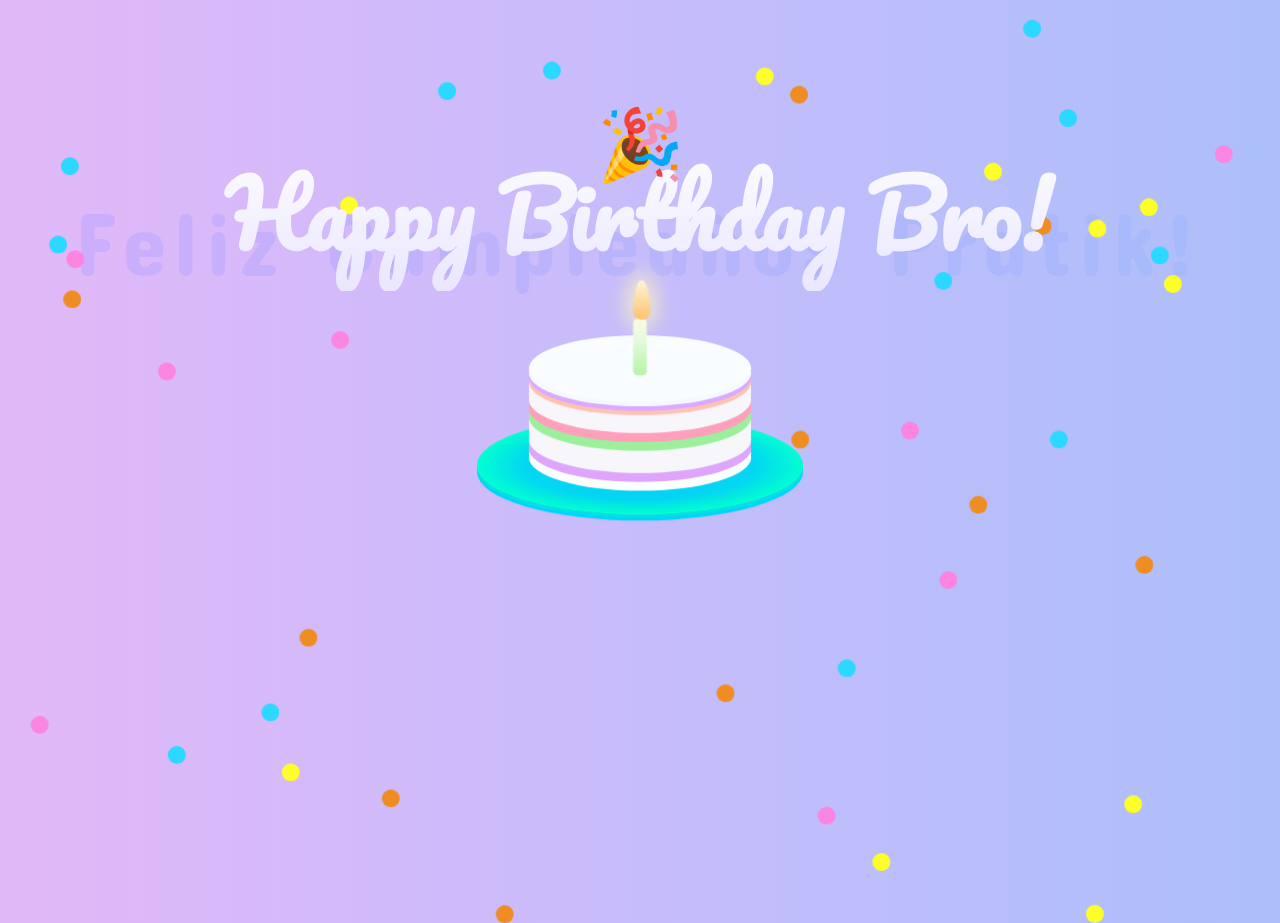
<file: index.html>
<!DOCTYPE html>
<html lang="zh" >

<head>
<meta charset="UTF-8">
<title>Happy Birthday!</title>



<link rel="stylesheet" href="./style.css">
 <!--加载
<link rel="stylesheet" type="text/css" href="loader.css">
 -->
</head>

<body>

  <div class="loader-container">
    <div class="loader"></div>
  </div>



<bokeh></bokeh>
<bokeh></bokeh>
<bokeh></bokeh>
<bokeh></bokeh>
<bokeh></bokeh>
<bokeh></bokeh>
<bokeh></bokeh>
<bokeh></bokeh>
<bokeh></bokeh>
<bokeh></bokeh>
<bokeh></bokeh>
<bokeh></bokeh>
<bokeh></bokeh>
<bokeh></bokeh>
<bokeh></bokeh>
<bokeh></bokeh>
<bokeh></bokeh>
<bokeh></bokeh>
<bokeh></bokeh>
<bokeh></bokeh>
<bokeh></bokeh>
<bokeh></bokeh>
<bokeh></bokeh>
<bokeh></bokeh>
<bokeh></bokeh>
<bokeh></bokeh>
<bokeh></bokeh>
<bokeh></bokeh>
<bokeh></bokeh>
<bokeh></bokeh>
<bokeh></bokeh>
<bokeh></bokeh>
<bokeh></bokeh>
<bokeh></bokeh>
<bokeh></bokeh>
<bokeh></bokeh>
<bokeh></bokeh>
<bokeh></bokeh>
<bokeh></bokeh>
<bokeh></bokeh>
<bokeh></bokeh>
<bokeh></bokeh>
<bokeh></bokeh>
<bokeh></bokeh>
<bokeh></bokeh>
<div class="mobile">最大化查看</div>
<div class="pyro">
<div class="before"></div>
<div class="after"></div>
</div>
<h1>Feliz Cumpleaños Pratik!</h1>
<h2>Happy Birthday Bro!</h2>
<span>🎉</span>
<div class="candle">
<div id="flame" class="lit"></div>
</div>

<div class="cake"></div>
<div class="plate"></div>
 <!--加载
<script src="loader.js"></script>
 -->
</body>

</html>
</file>
<file: style.css>
@import url("https://fonts.googleapis.com/css?family=Concert+One|Pacifico");
.mobile {
  position: fixed;
  text-align: center;
  width: 100%;
  top: 50px;
  font-size: 90px;
  display: block;
}

h1, h2, span {
  display: none;
}

@media screen and (min-width: 670px) {
  .mobile {
    display: none;
  }

  h1, h2, span {
    display: block;
  }

  body {
    background: linear-gradient(to right, #e2b8f7, #d4bafa, #c7bcfb, #b9befb, #acbff9);
    cursor: crosshair;
    perspective: 1000px;
    transform-style: preserve-3d;
    font-family: "Pacifico",cursive;
  }

  h1 {
    position: fixed;
    text-align: center;
    width: 100%;
    top: 120px;
    font-size: 90px;
    background: -webkit-linear-gradient(0deg, #ceadfc 0%, #a3bbfb 100%);
    -webkit-background-clip: text;
    -webkit-text-fill-color: transparent;
    font-family: 'Concert One', cursive;
    font-weight: 400;
    z-index: -1;
    letter-spacing: 6px;
  }

  span {
    position: fixed;
    text-align: center;
    width: 100%;
    top: 70px;
    font-size: 70px;
  }

  h2 {
    position: fixed;
    text-align: center;
    width: 100%;
    top: 50px;
    font-size: 90px;
    background: -webkit-linear-gradient(90deg, #e9e6ff 0%, white 100%);
    -webkit-background-clip: text;
    -webkit-text-fill-color: transparent;
  }

  bokeh {
    position: fixed;
    width: 2vmin;
    height: 2vmin;
    border-radius: 50%;
    animation-name: explosion;
    animation-iteration-count: infinite;
    animation-direction: reverse;
    animation-timing-function: cubic-bezier(0.84, 0.02, 1, 1);
  }
  bokeh:nth-child(1) {
    background-color: #2bd8ff;
    transform: translate(70.7404476506vw, 39.2982912115vh);
    animation-duration: 2.451477853s;
    animation-delay: -3.9090695973s;
  }
  bokeh:nth-child(2) {
    background-color: #feff28;
    transform: translate(21.390916309vw, 83.9320950239vh);
    animation-duration: 2.6082661613s;
    animation-delay: -2.4177632704s;
  }
  bokeh:nth-child(3) {
    background-color: #feff28;
    transform: translate(99.4707896083vw, 50.8779038063vh);
    animation-duration: 2.3934609219s;
    animation-delay: -4.9374235187s;
  }
  bokeh:nth-child(4) {
    background-color: #ef8d22;
    transform: translate(88.0762428158vw, 60.8758646268vh);
    animation-duration: 4.3745762554s;
    animation-delay: -4.2335574629s;
  }
  bokeh:nth-child(5) {
    background-color: #feff28;
    transform: translate(87.209776097vw, 87.4722435411vh);
    animation-duration: 2.6247180243s;
    animation-delay: -0.3571633852s;
  }
  bokeh:nth-child(6) {
    background-color: #feff28;
    transform: translate(67.5348277973vw, 93.8934516001vh);
    animation-duration: 3.0630744908s;
    animation-delay: -4.4890304964s;
  }
  bokeh:nth-child(7) {
    background-color: #feff28;
    transform: translate(51.2278043561vw, 39.0030857051vh);
    animation-duration: 3.1065374294s;
    animation-delay: -4.5619134997s;
  }
  bokeh:nth-child(8) {
    background-color: #fc85e1;
    transform: translate(63.2547804674vw, 88.7449965817vh);
    animation-duration: 2.8384921355s;
    animation-delay: -0.0965491775s;
  }
  bokeh:nth-child(9) {
    background-color: #fc85e1;
    transform: translate(1.7747115187vw, 78.6520215079vh);
    animation-duration: 4.3100039072s;
    animation-delay: -0.553894004s;
  }
  bokeh:nth-child(10) {
    background-color: #ef8d22;
    transform: translate(61.1915375825vw, 46.9592056036vh);
    animation-duration: 2.6244512022s;
    animation-delay: -4.5897035553s;
  }
  bokeh:nth-child(11) {
    background-color: #ef8d22;
    transform: translate(4.3118502657vw, 31.3689335931vh);
    animation-duration: 2.9020870937s;
    animation-delay: -0.0475365525s;
  }
  bokeh:nth-child(12) {
    background-color: #fc85e1;
    transform: translate(11.7124176675vw, 39.3853134156vh);
    animation-duration: 2.7165067308s;
    animation-delay: -0.3402677425s;
  }
  bokeh:nth-child(13) {
    background-color: #fc85e1;
    transform: translate(94.2835231134vw, 15.247368654vh);
    animation-duration: 3.1761028617s;
    animation-delay: -4.3999397039s;
  }
  bokeh:nth-child(14) {
    background-color: #ef8d22;
    transform: translate(22.7721270307vw, 68.9730094645vh);
    animation-duration: 3.6217481701s;
    animation-delay: -4.3121585024s;
  }
  bokeh:nth-child(15) {
    background-color: #2bd8ff;
    transform: translate(82.1182207545vw, 11.2392421851vh);
    animation-duration: 3.4960993434s;
    animation-delay: -3.7739573258s;
  }
  bokeh:nth-child(16) {
    background-color: #2bd8ff;
    transform: translate(19.7968006723vw, 77.2717558727vh);
    animation-duration: 3.1354637591s;
    animation-delay: -2.8370634184s;
  }
  bokeh:nth-child(17) {
    background-color: #feff28;
    transform: translate(84.4109063964vw, 23.5168492096vh);
    animation-duration: 4.3723964886s;
    animation-delay: -1.7390935649s;
  }
  bokeh:nth-child(18) {
    background-color: #fc85e1;
    transform: translate(72.7671083205vw, 62.5592027903vh);
    animation-duration: 4.4313534479s;
    animation-delay: -3.0082038529s;
  }
  bokeh:nth-child(19) {
    background-color: #2bd8ff;
    transform: translate(79.3141365436vw, 1.3143345978vh);
    animation-duration: 2.392781523s;
    animation-delay: -0.261672225s;
  }
  bokeh:nth-child(20) {
    background-color: #ef8d22;
    transform: translate(29.2041570725vw, 86.8219678576vh);
    animation-duration: 3.7180833613s;
    animation-delay: -1.7317238209s;
  }
  bokeh:nth-child(21) {
    background-color: #2bd8ff;
    transform: translate(72.3682688076vw, 29.3261143931vh);
    animation-duration: 3.5629502006s;
    animation-delay: -4.5261179684s;
  }
  bokeh:nth-child(22) {
    background-color: #2bd8ff;
    transform: translate(41.7909696011vw, 5.9456249418vh);
    animation-duration: 2.7586444687s;
    animation-delay: -1.2172526656s;
  }
  bokeh:nth-child(23) {
    background-color: #feff28;
    transform: translate(76.2571451639vw, 17.195474965vh);
    animation-duration: 4.4228449437s;
    animation-delay: -0.4973092974s;
  }
  bokeh:nth-child(24) {
    background-color: #2bd8ff;
    transform: translate(64.8267410528vw, 72.3685961754vh);
    animation-duration: 4.0308729373s;
    animation-delay: -3.4748753047s;
  }
  bokeh:nth-child(25) {
    background-color: #feff28;
    transform: translate(51.9640189709vw, 48.6043629666vh);
    animation-duration: 3.1974276784s;
    animation-delay: -1.6166953152s;
  }
  bokeh:nth-child(26) {
    background-color: #ef8d22;
    transform: translate(41.1498699458vw, 47.5398372353vh);
    animation-duration: 4.8552340393s;
    animation-delay: -0.9697552189s;
  }
  bokeh:nth-child(27) {
    background-color: #2bd8ff;
    transform: translate(81.3954514701vw, 46.9511786798vh);
    animation-duration: 2.767644001s;
    animation-delay: -2.7950220038s;
  }
  bokeh:nth-child(28) {
    background-color: #ef8d22;
    transform: translate(75.1070545511vw, 54.2036989448vh);
    animation-duration: 4.7036199387s;
    animation-delay: -1.0505926433s;
  }
  bokeh:nth-child(29) {
    background-color: #fc85e1;
    transform: translate(25.2485702636vw, 35.8851684261vh);
    animation-duration: 3.7316305594s;
    animation-delay: -1.828910888s;
  }
  bokeh:nth-child(30) {
    background-color: #2bd8ff;
    transform: translate(33.607420868vw, 8.2345981698vh);
    animation-duration: 2.7029717368s;
    animation-delay: -2.5500282063s;
  }
  bokeh:nth-child(31) {
    background-color: #fc85e1;
    transform: translate(4.5567738711vw, 26.915212362vh);
    animation-duration: 3.4355180075s;
    animation-delay: -0.5790819766s;
  }
  bokeh:nth-child(32) {
    background-color: #feff28;
    transform: translate(25.9501588313vw, 20.9473646869vh);
    animation-duration: 4.3830077577s;
    animation-delay: -4.6564701835s;
  }
  bokeh:nth-child(33) {
    background-color: #feff28;
    transform: translate(90.303759829vw, 29.6733774558vh);
    animation-duration: 2.6689654722s;
    animation-delay: -0.9045308203s;
  }
  bokeh:nth-child(34) {
    background-color: #2bd8ff;
    transform: translate(89.2836951603vw, 26.5025411567vh);
    animation-duration: 2.6426834256s;
    animation-delay: -4.8319924428s;
  }
  bokeh:nth-child(35) {
    background-color: #ef8d22;
    transform: translate(49.6593402454vw, 41.2989731288vh);
    animation-duration: 2.53627768s;
    animation-delay: -1.6992049899s;
  }
  bokeh:nth-child(36) {
    background-color: #ef8d22;
    transform: translate(55.3578105489vw, 75.1503457961vh);
    animation-duration: 2.9803742064s;
    animation-delay: -3.860230436s;
  }
  bokeh:nth-child(37) {
    background-color: #feff28;
    transform: translate(84.2137545181vw, 99.6489820089vh);
    animation-duration: 2.8525129053s;
    animation-delay: -1.909336042s;
  }
  bokeh:nth-child(38) {
    background-color: #feff28;
    transform: translate(58.4226829219vw, 6.6082231423vh);
    animation-duration: 4.1724251653s;
    animation-delay: -2.5373921442s;
  }
  bokeh:nth-child(39) {
    background-color: #2bd8ff;
    transform: translate(4.1325762908vw, 16.5826905712vh);
    animation-duration: 3.3196820224s;
    animation-delay: -0.1998524335s;
  }
  bokeh:nth-child(40) {
    background-color: #ef8d22;
    transform: translate(38.1082612566vw, 99.6828149038vh);
    animation-duration: 2.4716860672s;
    animation-delay: -3.804687821s;
  }
  bokeh:nth-child(41) {
    background-color: #ef8d22;
    transform: translate(80.1246196199vw, 23.2154454066vh);
    animation-duration: 3.9966714491s;
    animation-delay: -3.2041854036s;
  }
  bokeh:nth-child(42) {
    background-color: #2bd8ff;
    transform: translate(12.4867607956vw, 81.990153671vh);
    animation-duration: 4.3771268993s;
    animation-delay: -2.9204017862s;
  }
  bokeh:nth-child(43) {
    background-color: #feff28;
    transform: translate(88.4304689846vw, 21.1509289349vh);
    animation-duration: 2.4345176476s;
    animation-delay: -1.7879472609s;
  }
  bokeh:nth-child(44) {
    background-color: #fc85e1;
    transform: translate(69.7647889352vw, 45.9607535566vh);
    animation-duration: 4.3935398987s;
    animation-delay: -3.4611102331s;
  }
  bokeh:nth-child(45) {
    background-color: #ef8d22;
    transform: translate(61.1024281766vw, 8.6360893002vh);
    animation-duration: 3.7418427756s;
    animation-delay: -0.8676250685s;
  }
  bokeh:nth-child(46) {
    background-color: #2bd8ff;
    transform: translate(3.2214371062vw, 25.2935105902vh);
    animation-duration: 3.074683766s;
    animation-delay: -0.4965853318s;
  }
  bokeh:nth-child(47) {
    background-color: #feff28;
    transform: translate(74.1716691607vw, 3.1894365936vh);
    animation-duration: 4.4907628187s;
    animation-delay: -2.968930085s;
  }
  bokeh:nth-child(48) {
    background-color: #fc85e1;
    transform: translate(71.7485884871vw, 81.5140808668vh);
    animation-duration: 4.6478212704s;
    animation-delay: -2.4913789916s;
  }
  bokeh:nth-child(49) {
    background-color: #ef8d22;
    transform: translate(68.5706834892vw, 26.9999891094vh);
    animation-duration: 4.4816990552s;
    animation-delay: -4.3381289066s;
  }
  bokeh:nth-child(50) {
    background-color: #ef8d22;
    transform: translate(41.4062073866vw, 53.7404657598vh);
    animation-duration: 3.4662897168s;
    animation-delay: -3.0623966223s;
  }
  bokeh:nth-child(51) {
    background-color: #ef8d22;
    transform: translate(87.7275522899vw, 57.8586420239vh);
    animation-duration: 4.5492821401s;
    animation-delay: -3.9375445372s;
  }
  bokeh:nth-child(52) {
    background-color: #fc85e1;
    transform: translate(98.2142162683vw, 57.3579443658vh);
    animation-duration: 2.8023852526s;
    animation-delay: -2.8018360542s;
  }
  bokeh:nth-child(53) {
    background-color: #ef8d22;
    transform: translate(58.9158153095vw, 2.5851120782vh);
    animation-duration: 4.8828427898s;
    animation-delay: -4.0170178676s;
  }
  bokeh:nth-child(54) {
    background-color: #feff28;
    transform: translate(21.8232629797vw, 30.541333487vh);
    animation-duration: 4.1215064165s;
    animation-delay: -1.7175877986s;
  }
  bokeh:nth-child(55) {
    background-color: #fc85e1;
    transform: translate(13.5806715283vw, 97.9236982484vh);
    animation-duration: 3.5107176799s;
    animation-delay: -2.201395581s;
  }
  bokeh:nth-child(56) {
    background-color: #feff28;
    transform: translate(14.4730253941vw, 70.3026987242vh);
    animation-duration: 2.8655370997s;
    animation-delay: -4.5406682184s;
  }
  bokeh:nth-child(57) {
    background-color: #feff28;
    transform: translate(8.9309655313vw, 17.5932162599vh);
    animation-duration: 3.8738411593s;
    animation-delay: -0.7726217596s;
  }
  bokeh:nth-child(58) {
    background-color: #fc85e1;
    transform: translate(37.5050301898vw, 74.5977925362vh);
    animation-duration: 2.8543587537s;
    animation-delay: -0.6382727009s;
  }
  bokeh:nth-child(59) {
    background-color: #fc85e1;
    transform: translate(44.1369706808vw, 19.0224357251vh);
    animation-duration: 3.4677241213s;
    animation-delay: -0.3790625881s;
  }
  bokeh:nth-child(60) {
    background-color: #ef8d22;
    transform: translate(89.9172143086vw, 60.5896372203vh);
    animation-duration: 2.2591286422s;
    animation-delay: -3.3436293949s;
  }
  bokeh:nth-child(61) {
    background-color: #2bd8ff;
    transform: translate(86.129997629vw, 57.7175593668vh);
    animation-duration: 3.3394070906s;
    animation-delay: -1.2058207724s;
  }
  bokeh:nth-child(62) {
    background-color: #ef8d22;
    transform: translate(62.6094040216vw, 64.6028247058vh);
    animation-duration: 2.7708027023s;
    animation-delay: -1.3248560361s;
  }
  bokeh:nth-child(63) {
    background-color: #fc85e1;
    transform: translate(1.4935870167vw, 49.1580693638vh);
    animation-duration: 4.0753471222s;
    animation-delay: -1.1042384607s;
  }
  bokeh:nth-child(64) {
    background-color: #ef8d22;
    transform: translate(49.4229799547vw, 14.4558125829vh);
    animation-duration: 4.6042743538s;
    animation-delay: -1.5068368619s;
  }
  bokeh:nth-child(65) {
    background-color: #2bd8ff;
    transform: translate(24.1752717226vw, 44.959300202vh);
    animation-duration: 2.7140677085s;
    animation-delay: -4.1288509334s;
  }
  bokeh:nth-child(66) {
    background-color: #2bd8ff;
    transform: translate(47.8734263303vw, 94.391925096vh);
    animation-duration: 4.5332114735s;
    animation-delay: -2.9163200431s;
  }
  bokeh:nth-child(67) {
    background-color: #ef8d22;
    transform: translate(78.8655189976vw, 86.980092905vh);
    animation-duration: 2.3004360444s;
    animation-delay: -2.2638107753s;
  }
  bokeh:nth-child(68) {
    background-color: #feff28;
    transform: translate(9.900688433vw, 44.1486399622vh);
    animation-duration: 4.5713456324s;
    animation-delay: -1.6496695177s;
  }
  bokeh:nth-child(69) {
    background-color: #fc85e1;
    transform: translate(69.5673498579vw, 22.4102469728vh);
    animation-duration: 4.5195536497s;
    animation-delay: -2.4477867877s;
  }
  bokeh:nth-child(70) {
    background-color: #fc85e1;
    transform: translate(11.1928628475vw, 56.5732657592vh);
    animation-duration: 4.2452477565s;
    animation-delay: -4.784497837s;
  }
  bokeh:nth-child(71) {
    background-color: #feff28;
    transform: translate(55.2490898496vw, 28.0060803314vh);
    animation-duration: 2.4738318304s;
    animation-delay: -4.2575550351s;
  }
  bokeh:nth-child(72) {
    background-color: #ef8d22;
    transform: translate(47.5206781163vw, 98.1803905721vh);
    animation-duration: 4.4299041867s;
    animation-delay: -1.6544913646s;
  }
  bokeh:nth-child(73) {
    background-color: #fc85e1;
    transform: translate(3.3800457033vw, 87.8857972808vh);
    animation-duration: 2.1543860283s;
    animation-delay: -1.5361790929s;
  }
  bokeh:nth-child(74) {
    background-color: #feff28;
    transform: translate(50.2022983803vw, 53.6621206454vh);
    animation-duration: 3.5498075114s;
    animation-delay: -1.622928478s;
  }
  bokeh:nth-child(75) {
    background-color: #2bd8ff;
    transform: translate(61.4792038272vw, 49.9574099775vh);
    animation-duration: 4.3023511502s;
    animation-delay: -2.5662268689s;
  }
  bokeh:nth-child(76) {
    background-color: #2bd8ff;
    transform: translate(96.8566584025vw, 62.4294941633vh);
    animation-duration: 3.0488542535s;
    animation-delay: -3.2247802825s;
  }
  bokeh:nth-child(77) {
    background-color: #ef8d22;
    transform: translate(39.2082016768vw, 31.510327441vh);
    animation-duration: 3.3263311044s;
    animation-delay: -4.8680742107s;
  }
  bokeh:nth-child(78) {
    background-color: #ef8d22;
    transform: translate(96.5195887397vw, 10.3731475626vh);
    animation-duration: 4.2409467825s;
    animation-delay: -0.7158376764s;
  }
  bokeh:nth-child(79) {
    background-color: #fc85e1;
    transform: translate(60.3099737688vw, 98.3753373411vh);
    animation-duration: 2.5537973442s;
    animation-delay: -0.63998392s;
  }
  bokeh:nth-child(80) {
    background-color: #ef8d22;
    transform: translate(11.5967388759vw, 14.9299043275vh);
    animation-duration: 2.8098590221s;
    animation-delay: -2.4370859968s;
  }
  bokeh:nth-child(81) {
    background-color: #ef8d22;
    transform: translate(74.1223777298vw, 70.1971631522vh);
    animation-duration: 4.2838589963s;
    animation-delay: -3.7401444523s;
  }
  bokeh:nth-child(82) {
    background-color: #feff28;
    transform: translate(84.1015262739vw, 81.3441360981vh);
    animation-duration: 3.2939592107s;
    animation-delay: -1.9150983315s;
  }
  bokeh:nth-child(83) {
    background-color: #fc85e1;
    transform: translate(0.7106752653vw, 36.7850329091vh);
    animation-duration: 4.8849572533s;
    animation-delay: -1.6034485131s;
  }
  bokeh:nth-child(84) {
    background-color: #ef8d22;
    transform: translate(87.8717119902vw, 89.8137587323vh);
    animation-duration: 4.4917909367s;
    animation-delay: -0.6839290268s;
  }
  bokeh:nth-child(85) {
    background-color: #fc85e1;
    transform: translate(57.2928640388vw, 75.8426881671vh);
    animation-duration: 3.1987712966s;
    animation-delay: -0.7031902792s;
  }
  bokeh:nth-child(86) {
    background-color: #fc85e1;
    transform: translate(95.0682843643vw, 18.2581374607vh);
    animation-duration: 2.8925956423s;
    animation-delay: -1.0572694348s;
  }
  bokeh:nth-child(87) {
    background-color: #fc85e1;
    transform: translate(59.0707981851vw, 48.7661464606vh);
    animation-duration: 2.6026617399s;
    animation-delay: -4.8628976688s;
  }
  bokeh:nth-child(88) {
    background-color: #fc85e1;
    transform: translate(41.8052009135vw, 3.1629584265vh);
    animation-duration: 3.9945698031s;
    animation-delay: -3.2234605093s;
  }
  bokeh:nth-child(89) {
    background-color: #2bd8ff;
    transform: translate(47.1542426485vw, 6.2335870209vh);
    animation-duration: 3.2101759535s;
    animation-delay: -4.3446493263s;
  }
  bokeh:nth-child(90) {
    background-color: #feff28;
    transform: translate(55.1752701425vw, 47.3028980994vh);
    animation-duration: 3.7706786674s;
    animation-delay: -3.1945484167s;
  }
  bokeh:nth-child(91) {
    background-color: #2bd8ff;
    transform: translate(64.3680183118vw, 70.2328105992vh);
    animation-duration: 4.9905256372s;
    animation-delay: -3.3445529913s;
  }
  bokeh:nth-child(92) {
    background-color: #fc85e1;
    transform: translate(57.1140237902vw, 90.0487890223vh);
    animation-duration: 3.8901112768s;
    animation-delay: -1.6312829089s;
  }
  bokeh:nth-child(93) {
    background-color: #feff28;
    transform: translate(79.8479180254vw, 50.5459436949vh);
    animation-duration: 2.0763765466s;
    animation-delay: -2.2578885579s;
  }
  bokeh:nth-child(94) {
    background-color: #feff28;
    transform: translate(19.6698287233vw, 25.3724994599vh);
    animation-duration: 2.3036069206s;
    animation-delay: -4.4809995763s;
  }
  bokeh:nth-child(95) {
    background-color: #fc85e1;
    transform: translate(53.2976851652vw, 47.9411811828vh);
    animation-duration: 4.0118610481s;
    animation-delay: -4.5248562455s;
  }
  bokeh:nth-child(96) {
    background-color: #feff28;
    transform: translate(39.9679535656vw, 74.256254716vh);
    animation-duration: 3.4959949039s;
    animation-delay: -3.4307375377s;
  }
  bokeh:nth-child(97) {
    background-color: #feff28;
    transform: translate(22.0090368657vw, 87.5674469503vh);
    animation-duration: 2.1309873931s;
    animation-delay: -2.9910336889s;
  }
  bokeh:nth-child(98) {
    background-color: #ef8d22;
    transform: translate(19.475671768vw, 52.8257337375vh);
    animation-duration: 2.0885845263s;
    animation-delay: -3.3263154797s;
  }
  bokeh:nth-child(99) {
    background-color: #ef8d22;
    transform: translate(64.559290293vw, 91.8668029819vh);
    animation-duration: 4.6404932212s;
    animation-delay: -4.9311549742s;
  }
  bokeh:nth-child(100) {
    background-color: #fc85e1;
    transform: translate(23.7654664572vw, 23.0565546063vh);
    animation-duration: 2.4373894218s;
    animation-delay: -3.7747104339s;
  }

  @keyframes explosion {
    0% {
      opacity: 0;
    }
    70% {
      opacity: 1;
    }
    100% {
      transform: translate(50vw, 100vh);
    }
  }
  .cake {
    position: relative;
    top: 250px;
    margin: auto;
    width: 200px;
    height: 60px;
    background: #f9fdff;
    border-radius: 100%;
    transform: translateZ(100px);
    box-shadow: 0px 4px 0px #f4f9fd,  0px 8px 0px #dba9ff,  0px 12px 0px #fec3b3,  0px 16px 0px #f7f6fb,  0px 20px 0px #f7f6fb,  0px 24px 0px #f7f6fb, 0px 28px 0px #f7f6fb, 0px 32px 0px #fea0bb, 0px 36px 0px #fea0bb, 0px 40px 0px #9cef9d, 0px 44px 0px #9cef9d,  0px 48px 0px #f7f6fb,  0px 52px 0px #f7f6fb,  0px 56px 0px #f7f6fb,  0px 60px 0px #f7f6fb,  0px 64px 0px #f7f6fb,  0px 68px 0px #dfa5fc,  0px 72px 0px #dfa5fc,  0px 76px 0px #fafffe,  0px 80px 0px #fafffe;
  }

  .plate {
    position: absolute;
    height: 90px;
    width: 300px;
    bottom: -95px;
    left: 50%;
    top: 380px;
    margin-left: -150px;
    border-radius: 100%;
    background: radial-gradient(ellipse closest-side at center, #08c7fe 0%, #04d7f2 71%, #02ffd0 100%);
    box-shadow: 0px 3px 0px #00e2e1, 0px 6px 0px #00d3fb;
    transform: translateZ(80px);
  }

  .candle {
    position: relative;
    height: 50px;
    width: 12px;
    top: 280px;
    margin: auto;
    background: linear-gradient(0deg, #b7f4a7 0%, white 100%);
    border-radius: 4px;
    transform: translateZ(120px);
  }

  #flame {
    position: absolute;
    z-index: 10;
  }

  .lit {
    background: linear-gradient(to bottom, #FFF6D9, #FBC36C);
    width: 15px;
    height: 35px;
    /*  Info on border radius. http://www.css3.info/preview/rounded-border/ */
    border-top-left-radius: 10px 35px;
    border-top-right-radius: 10px 35px;
    border-bottom-right-radius: 10px 10px;
    border-bottom-left-radius: 10px 10px;
    top: -34px;
    margin: auto;
    /*   http://www.css3.info/preview/box-shadow/ */
    box-shadow: 0 0 17px 7px rgba(251, 246, 190, 0.71);
    transform-origin: bottom;
    animation: flicker 1s ease-in-out alternate infinite;
  }

  @keyframes flicker {
    0% {
      transform: skewX(5deg);
      box-shadow: 0 0 17px 10px rgba(251, 246, 190, 0.71);
    }
    25% {
      transform: skewX(-5deg);
      box-shadow: 0 0 17px 5px rgba(251, 246, 190, 0.71);
    }
    50% {
      transform: skewX(10deg);
      box-shadow: 0 0 17px 7px rgba(251, 246, 190, 0.71);
    }
    75% {
      transform: skewX(-10deg);
      box-shadow: 0 0 17px 5px rgba(251, 246, 190, 0.71);
    }
    100% {
      transform: skewX(5deg);
      box-shadow: 0 0 17px 10px rgba(251, 246, 190, 0.71);
    }
  }
  .pyro > .before, .pyro > .after {
    position: fixed;
    width: 5px;
    height: 5px;
    border-radius: 50%;
    box-shadow: 0 0 #fff, 0 0 #fff, 0 0 #fff, 0 0 #fff, 0 0 #fff, 0 0 #fff, 0 0 #fff, 0 0 #fff, 0 0 #fff, 0 0 #fff, 0 0 #fff, 0 0 #fff, 0 0 #fff, 0 0 #fff, 0 0 #fff, 0 0 #fff, 0 0 #fff, 0 0 #fff, 0 0 #fff, 0 0 #fff, 0 0 #fff, 0 0 #fff, 0 0 #fff, 0 0 #fff, 0 0 #fff, 0 0 #fff, 0 0 #fff, 0 0 #fff, 0 0 #fff, 0 0 #fff, 0 0 #fff, 0 0 #fff, 0 0 #fff, 0 0 #fff, 0 0 #fff, 0 0 #fff, 0 0 #fff, 0 0 #fff, 0 0 #fff, 0 0 #fff, 0 0 #fff, 0 0 #fff, 0 0 #fff, 0 0 #fff, 0 0 #fff, 0 0 #fff, 0 0 #fff, 0 0 #fff, 0 0 #fff, 0 0 #fff, 0 0 #fff;
    -moz-animation: 1s bang ease-out infinite backwards, 1s gravity ease-in infinite backwards, 5s position linear infinite backwards;
    -webkit-animation: 1s bang ease-out infinite backwards, 1s gravity ease-in infinite backwards, 5s position linear infinite backwards;
    -o-animation: 1s bang ease-out infinite backwards, 1s gravity ease-in infinite backwards, 5s position linear infinite backwards;
    -ms-animation: 1s bang ease-out infinite backwards, 1s gravity ease-in infinite backwards, 5s position linear infinite backwards;
    animation: 1s bang ease-out infinite backwards, 1s gravity ease-in infinite backwards, 5s position linear infinite backwards;
  }

  .pyro > .after {
    -moz-animation-delay: 1.25s, 1.25s, 1.25s;
    -webkit-animation-delay: 1.25s, 1.25s, 1.25s;
    -o-animation-delay: 1.25s, 1.25s, 1.25s;
    -ms-animation-delay: 1.25s, 1.25s, 1.25s;
    animation-delay: 1.25s, 1.25s, 1.25s;
    -moz-animation-duration: 1.25s, 1.25s, 6.25s;
    -webkit-animation-duration: 1.25s, 1.25s, 6.25s;
    -o-animation-duration: 1.25s, 1.25s, 6.25s;
    -ms-animation-duration: 1.25s, 1.25s, 6.25s;
    animation-duration: 1.25s, 1.25s, 6.25s;
  }

  @-webkit-keyframes bang {
    to {
      box-shadow: -110px -104.6666666667px #00ff51, -3px 36.3333333333px #5eff00, 249px -295.6666666667px #00ff84, -165px -32.6666666667px #ff00e6, 49px -14.6666666667px #ff6600, -2px -370.6666666667px #00ddff, 60px -245.6666666667px #ddff00, 135px -205.6666666667px #00a6ff, 139px -204.6666666667px #ff00fb, -36px -155.6666666667px #00ff48, -75px 8.3333333333px #00ff84, -202px -139.6666666667px #00ff0d, 123px -84.6666666667px #00ffaa, 37px -396.6666666667px #6aff00, -157px -134.6666666667px #ff5900, 7px 6.3333333333px #ffbb00, 222px -15.6666666667px #66ff00, -114px -40.6666666667px #ffb700, -127px -49.6666666667px #ffb300, 130px -63.6666666667px #0080ff, 139px -11.6666666667px #0077ff, -167px -301.6666666667px #ff00e6, 55px -222.6666666667px #62ff00, 12px -10.6666666667px #95ff00, -240px -114.6666666667px #ff9900, -78px -210.6666666667px blue, 175px -142.6666666667px #3700ff, 83px -316.6666666667px #ff00c4, 69px -390.6666666667px #ff0040, -168px -361.6666666667px #00aaff, -44px -87.6666666667px #0040ff, 235px -415.6666666667px #ffae00, 45px 55.3333333333px #00ff0d, -61px -2.6666666667px #e600ff, -225px -59.6666666667px #59ff00, -30px 48.3333333333px #00f7ff, 211px -170.6666666667px #f700ff, -165px -209.6666666667px #37ff00, -131px -306.6666666667px #00ff66, -137px 54.3333333333px red, 42px -397.6666666667px #00e1ff, 230px -250.6666666667px #ff4d00, -172px -335.6666666667px #000dff, 143px -342.6666666667px #04ff00, -76px -194.6666666667px #fff200, -237px -166.6666666667px #00a6ff, -172px -178.6666666667px #d0ff00, 51px -72.6666666667px #1500ff, -206px 34.3333333333px #ff0015, 51px 11.3333333333px #ff0400, -149px -215.6666666667px #ff0048;
    }
  }
  @-moz-keyframes bang {
    to {
      box-shadow: -110px -104.6666666667px #00ff51, -3px 36.3333333333px #5eff00, 249px -295.6666666667px #00ff84, -165px -32.6666666667px #ff00e6, 49px -14.6666666667px #ff6600, -2px -370.6666666667px #00ddff, 60px -245.6666666667px #ddff00, 135px -205.6666666667px #00a6ff, 139px -204.6666666667px #ff00fb, -36px -155.6666666667px #00ff48, -75px 8.3333333333px #00ff84, -202px -139.6666666667px #00ff0d, 123px -84.6666666667px #00ffaa, 37px -396.6666666667px #6aff00, -157px -134.6666666667px #ff5900, 7px 6.3333333333px #ffbb00, 222px -15.6666666667px #66ff00, -114px -40.6666666667px #ffb700, -127px -49.6666666667px #ffb300, 130px -63.6666666667px #0080ff, 139px -11.6666666667px #0077ff, -167px -301.6666666667px #ff00e6, 55px -222.6666666667px #62ff00, 12px -10.6666666667px #95ff00, -240px -114.6666666667px #ff9900, -78px -210.6666666667px blue, 175px -142.6666666667px #3700ff, 83px -316.6666666667px #ff00c4, 69px -390.6666666667px #ff0040, -168px -361.6666666667px #00aaff, -44px -87.6666666667px #0040ff, 235px -415.6666666667px #ffae00, 45px 55.3333333333px #00ff0d, -61px -2.6666666667px #e600ff, -225px -59.6666666667px #59ff00, -30px 48.3333333333px #00f7ff, 211px -170.6666666667px #f700ff, -165px -209.6666666667px #37ff00, -131px -306.6666666667px #00ff66, -137px 54.3333333333px red, 42px -397.6666666667px #00e1ff, 230px -250.6666666667px #ff4d00, -172px -335.6666666667px #000dff, 143px -342.6666666667px #04ff00, -76px -194.6666666667px #fff200, -237px -166.6666666667px #00a6ff, -172px -178.6666666667px #d0ff00, 51px -72.6666666667px #1500ff, -206px 34.3333333333px #ff0015, 51px 11.3333333333px #ff0400, -149px -215.6666666667px #ff0048;
    }
  }
  @-o-keyframes bang {
    to {
      box-shadow: -110px -104.6666666667px #00ff51, -3px 36.3333333333px #5eff00, 249px -295.6666666667px #00ff84, -165px -32.6666666667px #ff00e6, 49px -14.6666666667px #ff6600, -2px -370.6666666667px #00ddff, 60px -245.6666666667px #ddff00, 135px -205.6666666667px #00a6ff, 139px -204.6666666667px #ff00fb, -36px -155.6666666667px #00ff48, -75px 8.3333333333px #00ff84, -202px -139.6666666667px #00ff0d, 123px -84.6666666667px #00ffaa, 37px -396.6666666667px #6aff00, -157px -134.6666666667px #ff5900, 7px 6.3333333333px #ffbb00, 222px -15.6666666667px #66ff00, -114px -40.6666666667px #ffb700, -127px -49.6666666667px #ffb300, 130px -63.6666666667px #0080ff, 139px -11.6666666667px #0077ff, -167px -301.6666666667px #ff00e6, 55px -222.6666666667px #62ff00, 12px -10.6666666667px #95ff00, -240px -114.6666666667px #ff9900, -78px -210.6666666667px blue, 175px -142.6666666667px #3700ff, 83px -316.6666666667px #ff00c4, 69px -390.6666666667px #ff0040, -168px -361.6666666667px #00aaff, -44px -87.6666666667px #0040ff, 235px -415.6666666667px #ffae00, 45px 55.3333333333px #00ff0d, -61px -2.6666666667px #e600ff, -225px -59.6666666667px #59ff00, -30px 48.3333333333px #00f7ff, 211px -170.6666666667px #f700ff, -165px -209.6666666667px #37ff00, -131px -306.6666666667px #00ff66, -137px 54.3333333333px red, 42px -397.6666666667px #00e1ff, 230px -250.6666666667px #ff4d00, -172px -335.6666666667px #000dff, 143px -342.6666666667px #04ff00, -76px -194.6666666667px #fff200, -237px -166.6666666667px #00a6ff, -172px -178.6666666667px #d0ff00, 51px -72.6666666667px #1500ff, -206px 34.3333333333px #ff0015, 51px 11.3333333333px #ff0400, -149px -215.6666666667px #ff0048;
    }
  }
  @-ms-keyframes bang {
    to {
      box-shadow: -110px -104.6666666667px #00ff51, -3px 36.3333333333px #5eff00, 249px -295.6666666667px #00ff84, -165px -32.6666666667px #ff00e6, 49px -14.6666666667px #ff6600, -2px -370.6666666667px #00ddff, 60px -245.6666666667px #ddff00, 135px -205.6666666667px #00a6ff, 139px -204.6666666667px #ff00fb, -36px -155.6666666667px #00ff48, -75px 8.3333333333px #00ff84, -202px -139.6666666667px #00ff0d, 123px -84.6666666667px #00ffaa, 37px -396.6666666667px #6aff00, -157px -134.6666666667px #ff5900, 7px 6.3333333333px #ffbb00, 222px -15.6666666667px #66ff00, -114px -40.6666666667px #ffb700, -127px -49.6666666667px #ffb300, 130px -63.6666666667px #0080ff, 139px -11.6666666667px #0077ff, -167px -301.6666666667px #ff00e6, 55px -222.6666666667px #62ff00, 12px -10.6666666667px #95ff00, -240px -114.6666666667px #ff9900, -78px -210.6666666667px blue, 175px -142.6666666667px #3700ff, 83px -316.6666666667px #ff00c4, 69px -390.6666666667px #ff0040, -168px -361.6666666667px #00aaff, -44px -87.6666666667px #0040ff, 235px -415.6666666667px #ffae00, 45px 55.3333333333px #00ff0d, -61px -2.6666666667px #e600ff, -225px -59.6666666667px #59ff00, -30px 48.3333333333px #00f7ff, 211px -170.6666666667px #f700ff, -165px -209.6666666667px #37ff00, -131px -306.6666666667px #00ff66, -137px 54.3333333333px red, 42px -397.6666666667px #00e1ff, 230px -250.6666666667px #ff4d00, -172px -335.6666666667px #000dff, 143px -342.6666666667px #04ff00, -76px -194.6666666667px #fff200, -237px -166.6666666667px #00a6ff, -172px -178.6666666667px #d0ff00, 51px -72.6666666667px #1500ff, -206px 34.3333333333px #ff0015, 51px 11.3333333333px #ff0400, -149px -215.6666666667px #ff0048;
    }
  }
  @keyframes bang {
    to {
      box-shadow: -110px -104.6666666667px #00ff51, -3px 36.3333333333px #5eff00, 249px -295.6666666667px #00ff84, -165px -32.6666666667px #ff00e6, 49px -14.6666666667px #ff6600, -2px -370.6666666667px #00ddff, 60px -245.6666666667px #ddff00, 135px -205.6666666667px #00a6ff, 139px -204.6666666667px #ff00fb, -36px -155.6666666667px #00ff48, -75px 8.3333333333px #00ff84, -202px -139.6666666667px #00ff0d, 123px -84.6666666667px #00ffaa, 37px -396.6666666667px #6aff00, -157px -134.6666666667px #ff5900, 7px 6.3333333333px #ffbb00, 222px -15.6666666667px #66ff00, -114px -40.6666666667px #ffb700, -127px -49.6666666667px #ffb300, 130px -63.6666666667px #0080ff, 139px -11.6666666667px #0077ff, -167px -301.6666666667px #ff00e6, 55px -222.6666666667px #62ff00, 12px -10.6666666667px #95ff00, -240px -114.6666666667px #ff9900, -78px -210.6666666667px blue, 175px -142.6666666667px #3700ff, 83px -316.6666666667px #ff00c4, 69px -390.6666666667px #ff0040, -168px -361.6666666667px #00aaff, -44px -87.6666666667px #0040ff, 235px -415.6666666667px #ffae00, 45px 55.3333333333px #00ff0d, -61px -2.6666666667px #e600ff, -225px -59.6666666667px #59ff00, -30px 48.3333333333px #00f7ff, 211px -170.6666666667px #f700ff, -165px -209.6666666667px #37ff00, -131px -306.6666666667px #00ff66, -137px 54.3333333333px red, 42px -397.6666666667px #00e1ff, 230px -250.6666666667px #ff4d00, -172px -335.6666666667px #000dff, 143px -342.6666666667px #04ff00, -76px -194.6666666667px #fff200, -237px -166.6666666667px #00a6ff, -172px -178.6666666667px #d0ff00, 51px -72.6666666667px #1500ff, -206px 34.3333333333px #ff0015, 51px 11.3333333333px #ff0400, -149px -215.6666666667px #ff0048;
    }
  }
  @-webkit-keyframes gravity {
    to {
      transform: translateY(200px);
      -moz-transform: translateY(200px);
      -webkit-transform: translateY(200px);
      -o-transform: translateY(200px);
      -ms-transform: translateY(200px);
      opacity: 0;
    }
  }
  @-moz-keyframes gravity {
    to {
      transform: translateY(200px);
      -moz-transform: translateY(200px);
      -webkit-transform: translateY(200px);
      -o-transform: translateY(200px);
      -ms-transform: translateY(200px);
      opacity: 0;
    }
  }
  @-o-keyframes gravity {
    to {
      transform: translateY(200px);
      -moz-transform: translateY(200px);
      -webkit-transform: translateY(200px);
      -o-transform: translateY(200px);
      -ms-transform: translateY(200px);
      opacity: 0;
    }
  }
  @-ms-keyframes gravity {
    to {
      transform: translateY(200px);
      -moz-transform: translateY(200px);
      -webkit-transform: translateY(200px);
      -o-transform: translateY(200px);
      -ms-transform: translateY(200px);
      opacity: 0;
    }
  }
  @keyframes gravity {
    to {
      transform: translateY(200px);
      -moz-transform: translateY(200px);
      -webkit-transform: translateY(200px);
      -o-transform: translateY(200px);
      -ms-transform: translateY(200px);
      opacity: 0;
    }
  }
  @-webkit-keyframes position {
    0%, 19.9% {
      margin-top: 10%;
      margin-left: 40%;
    }
    20%, 39.9% {
      margin-top: 40%;
      margin-left: 30%;
    }
    40%, 59.9% {
      margin-top: 20%;
      margin-left: 70%;
    }
    60%, 79.9% {
      margin-top: 30%;
      margin-left: 20%;
    }
    80%, 99.9% {
      margin-top: 30%;
      margin-left: 80%;
    }
  }
  @-moz-keyframes position {
    0%, 19.9% {
      margin-top: 10%;
      margin-left: 40%;
    }
    20%, 39.9% {
      margin-top: 40%;
      margin-left: 30%;
    }
    40%, 59.9% {
      margin-top: 20%;
      margin-left: 70%;
    }
    60%, 79.9% {
      margin-top: 30%;
      margin-left: 20%;
    }
    80%, 99.9% {
      margin-top: 30%;
      margin-left: 80%;
    }
  }
  @-o-keyframes position {
    0%, 19.9% {
      margin-top: 10%;
      margin-left: 40%;
    }
    20%, 39.9% {
      margin-top: 40%;
      margin-left: 30%;
    }
    40%, 59.9% {
      margin-top: 20%;
      margin-left: 70%;
    }
    60%, 79.9% {
      margin-top: 30%;
      margin-left: 20%;
    }
    80%, 99.9% {
      margin-top: 30%;
      margin-left: 80%;
    }
  }
  @-ms-keyframes position {
    0%, 19.9% {
      margin-top: 10%;
      margin-left: 40%;
    }
    20%, 39.9% {
      margin-top: 40%;
      margin-left: 30%;
    }
    40%, 59.9% {
      margin-top: 20%;
      margin-left: 70%;
    }
    60%, 79.9% {
      margin-top: 30%;
      margin-left: 20%;
    }
    80%, 99.9% {
      margin-top: 30%;
      margin-left: 80%;
    }
  }
  @keyframes position {
    0%, 19.9% {
      margin-top: 10%;
      margin-left: 40%;
    }
    20%, 39.9% {
      margin-top: 40%;
      margin-left: 30%;
    }
    40%, 59.9% {
      margin-top: 20%;
      margin-left: 70%;
    }
    60%, 79.9% {
      margin-top: 30%;
      margin-left: 20%;
    }
    80%, 99.9% {
      margin-top: 30%;
      margin-left: 80%;
    }
  }
}
</file>
<file: loader.css>
.loader-container {
  display: flex;
  justify-content: center;
  align-items: center;
  height: 100vh;
  background-color: #f1f1f1;
}

.loader {
  width: 60px;
  height: 60px;
  border-radius: 50%;
  border: 6px solid #333;
  border-top-color: #07c;
  animation: spin 1s infinite linear;
}

@keyframes spin {
  0% {
    transform: rotate(0deg);
  }
  100% {
    transform: rotate(360deg);
  }
}
</file>
